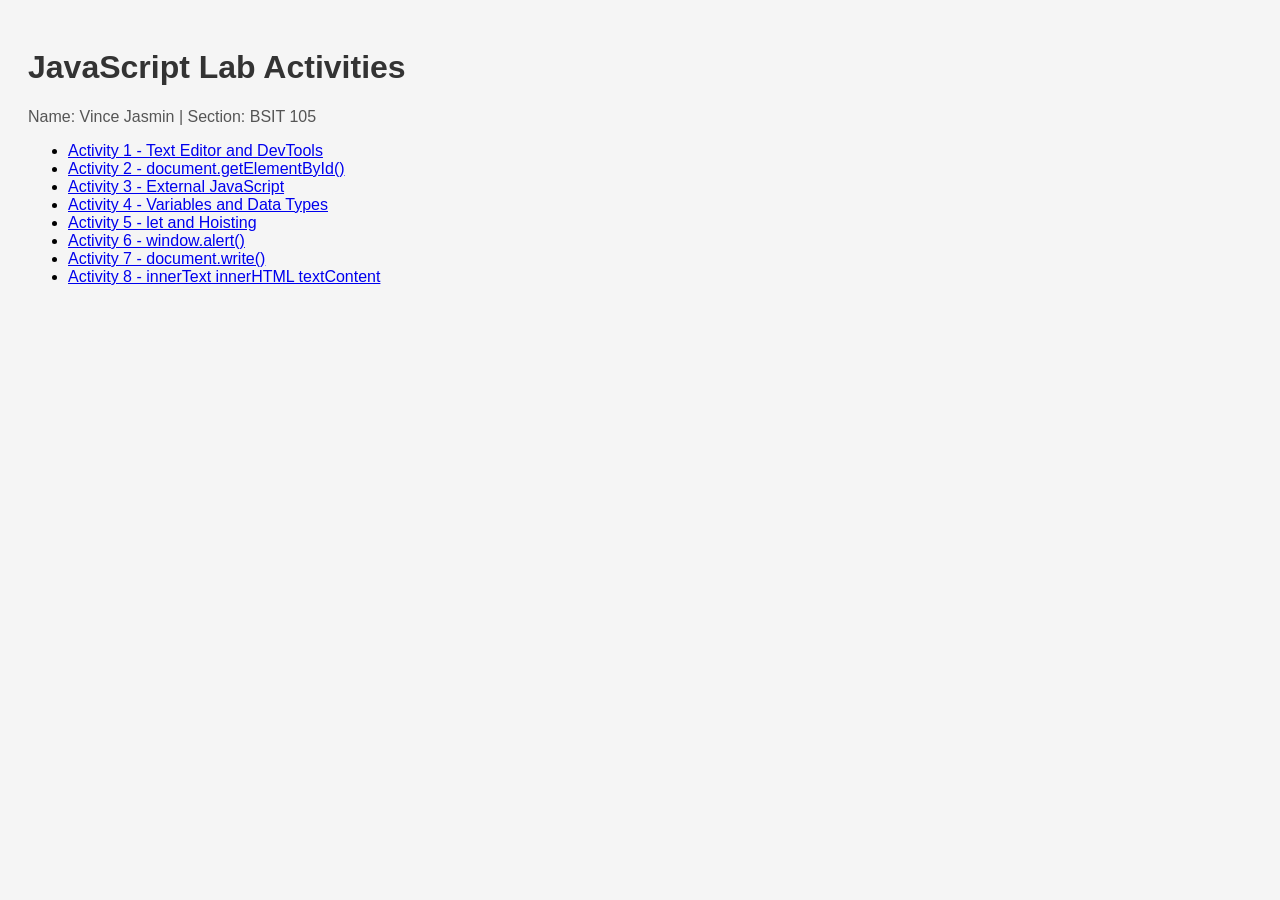
<file: index.html>
<!DOCTYPE html>
<html>
<head>
  <title>JS Activities - Dela Cruz</title>
  <link rel="stylesheet" href="CSS/styles.css">
</head>
<body>
  <h1>JavaScript Lab Activities</h1>
  <p>Name: Vince Jasmin | Section: BSIT 105</p>
  <ul>
    <li><a href="HTML/act1.html">Activity 1 - Text Editor and DevTools</a></li>
    <li><a href="HTML/act2.html">Activity 2 - document.getElementById()</a></li>
    <li><a href="HTML/act3.html">Activity 3 - External JavaScript</a></li>
    <li><a href="HTML/act4.html">Activity 4 - Variables and Data Types</a></li>
    <li><a href="HTML/act5.html">Activity 5 - let and Hoisting</a></li>
    <li><a href="HTML/act6.html">Activity 6 - window.alert()</a></li>
    <li><a href="HTML/act7.html">Activity 7 - document.write()</a></li>
    <li><a href="HTML/act8.html">Activity 8 - innerText innerHTML textContent</a></li>
  </ul>
</body>
</html>
</file>
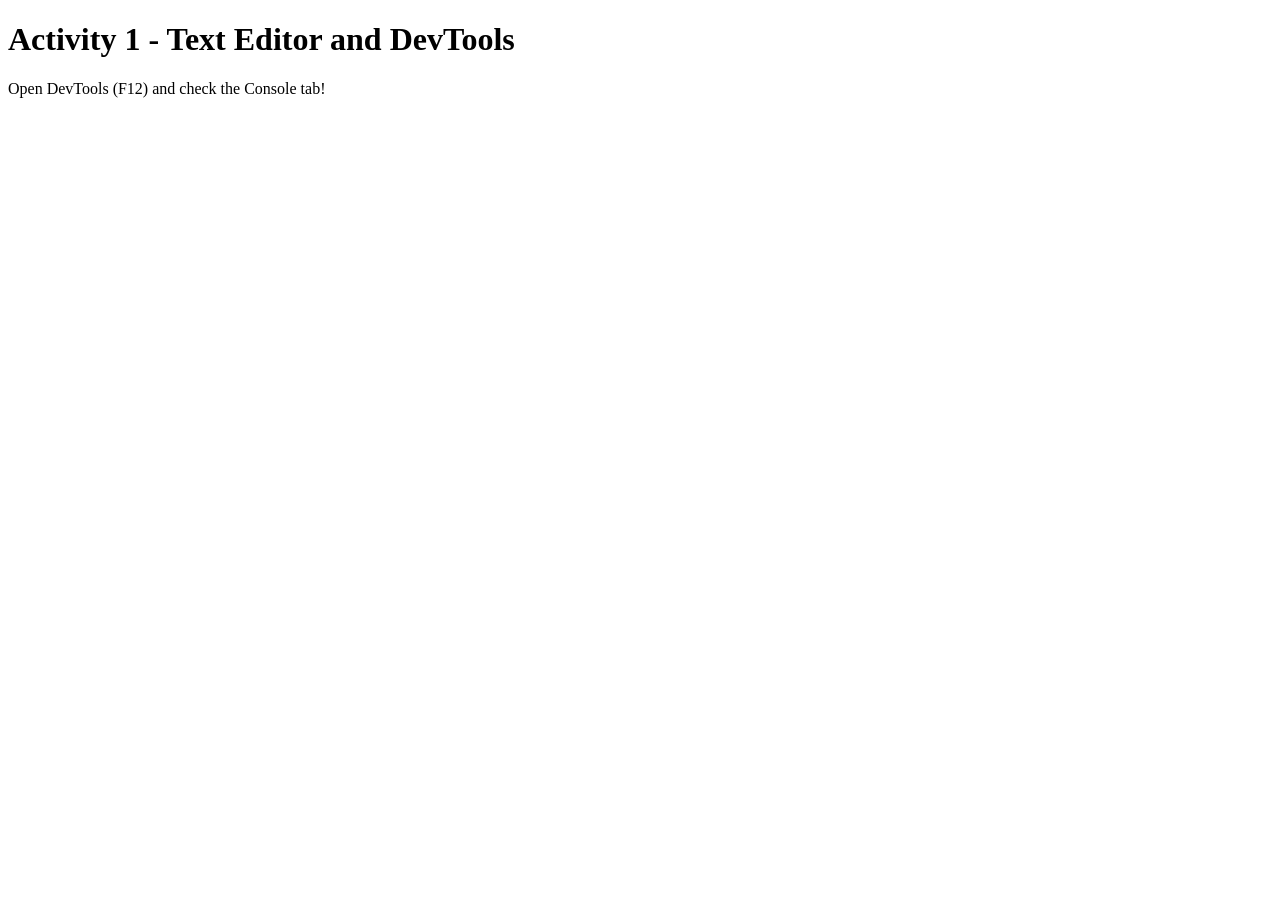
<file: HTML/act1.html>
<!DOCTYPE html>
<html>
<head>
  <title>Act 1 - DevTools</title>
</head>
<body>
  <h1>Activity 1 - Text Editor and DevTools</h1>
  <p>Open DevTools (F12) and check the Console tab!</p>

  <script>
    console.log("JavaScript is alive!");
    console.log("Vince Jasmin"); 
    console.log("BSIT 105"); 
  </script>
</body>
</html>
</file>
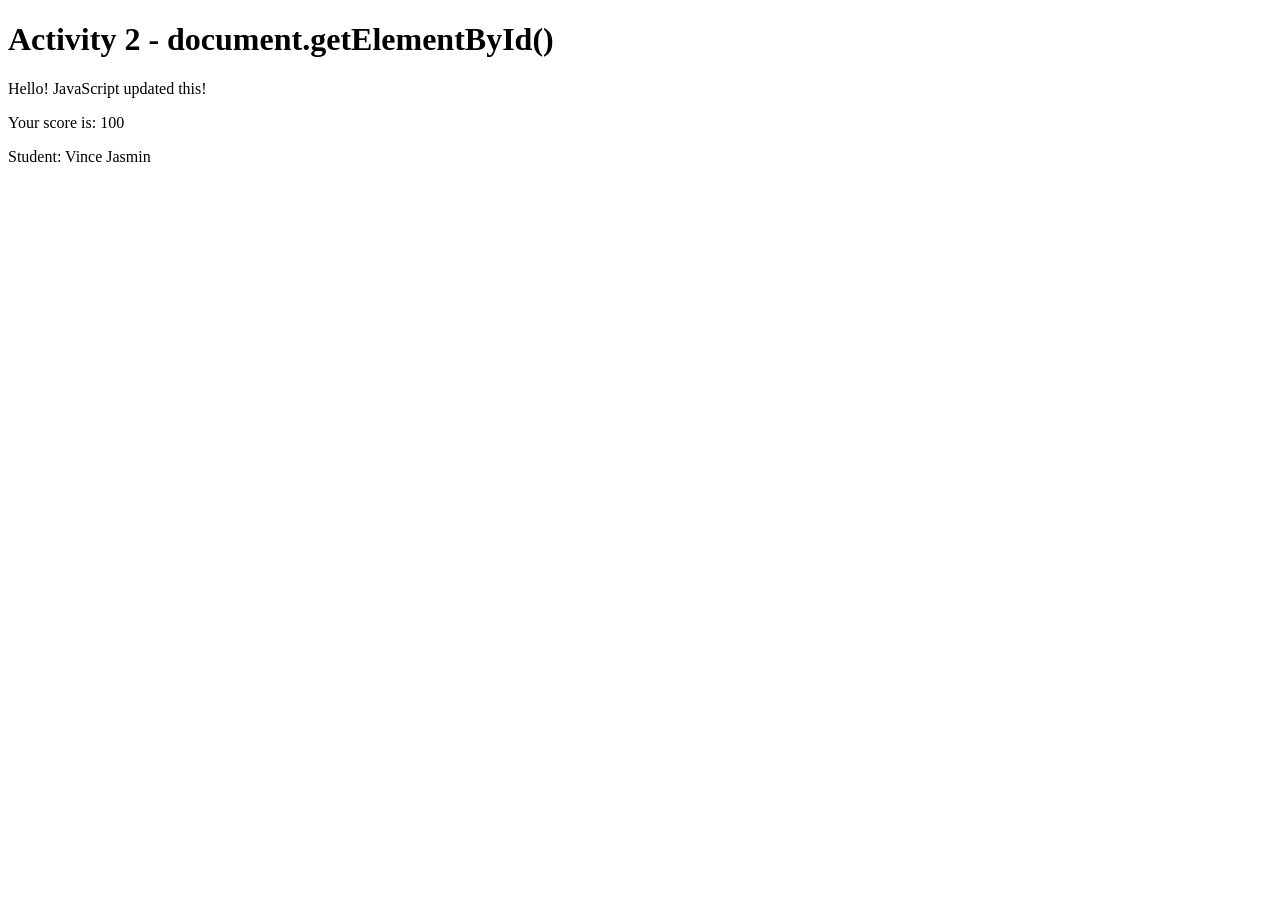
<file: HTML/act2.html>
<!DOCTYPE html>
<html>
<head>
  <title>Act 2 - getElementById</title>
</head>
<body>
  <h1>Activity 2 - document.getElementById()</h1>

  <p id="greeting">This will be replaced.</p>
  <p id="score">Score goes here.</p>
  <p id="myname">Name goes here.</p>

  <script>
    document.getElementById("greeting").innerHTML =
      "Hello! JavaScript updated this!";

    let total = 85 + 15;
    document.getElementById("score").innerHTML =
      "Your score is: " + total;

    document.getElementById("myname").innerHTML =
      "Student: Vince Jasmin"; 
  </script>
</body>
</html>
</file>
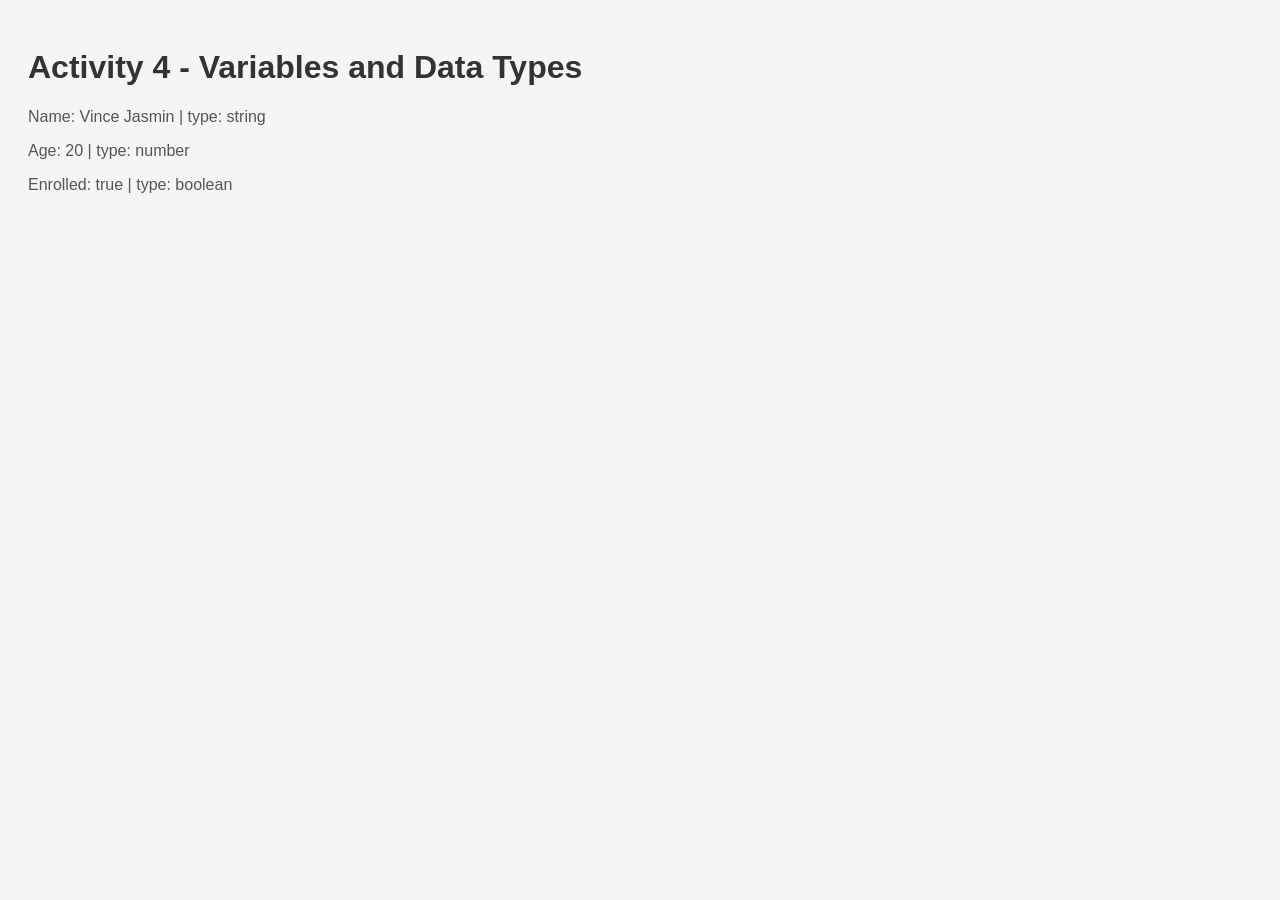
<file: HTML/act4.html>
<!DOCTYPE html>
<html>
<head>
  <title>Act 4 - Variables</title>
  <link rel="stylesheet" href="../CSS/styles.css">
</head>
<body>
  <h1>Activity 4 - Variables and Data Types</h1>
  <p id="out1"></p>
  <p id="out2"></p>
  <p id="out3"></p>

  <script>
    // var declarations - 6 different data types
    var studentName = "Vince Jasmin"; // String
    var age         = 20;              // Number
    var isEnrolled  = true;            // Boolean
    var gpa         = null;            // Null
    var transferUnits;                   // Undefined
    var grades      = [90, 85, 92];    // Array (non-primitive)

    // implicit declaration (bad practice!)
    implicitVar = 99; // no keyword — creates global var

    // display using typeof
    document.getElementById("out1").innerHTML =
      "Name: " + studentName + " | type: " + typeof studentName;
    document.getElementById("out2").innerHTML =
      "Age: " + age + " | type: " + typeof age;
    document.getElementById("out3").innerHTML =
      "Enrolled: " + isEnrolled + " | type: " + typeof isEnrolled;

    // log all types to console
    console.log(typeof studentName, typeof age, typeof isEnrolled);
    console.log(typeof gpa, typeof transferUnits, typeof grades);
  </script>
</body>
</html>
</file>
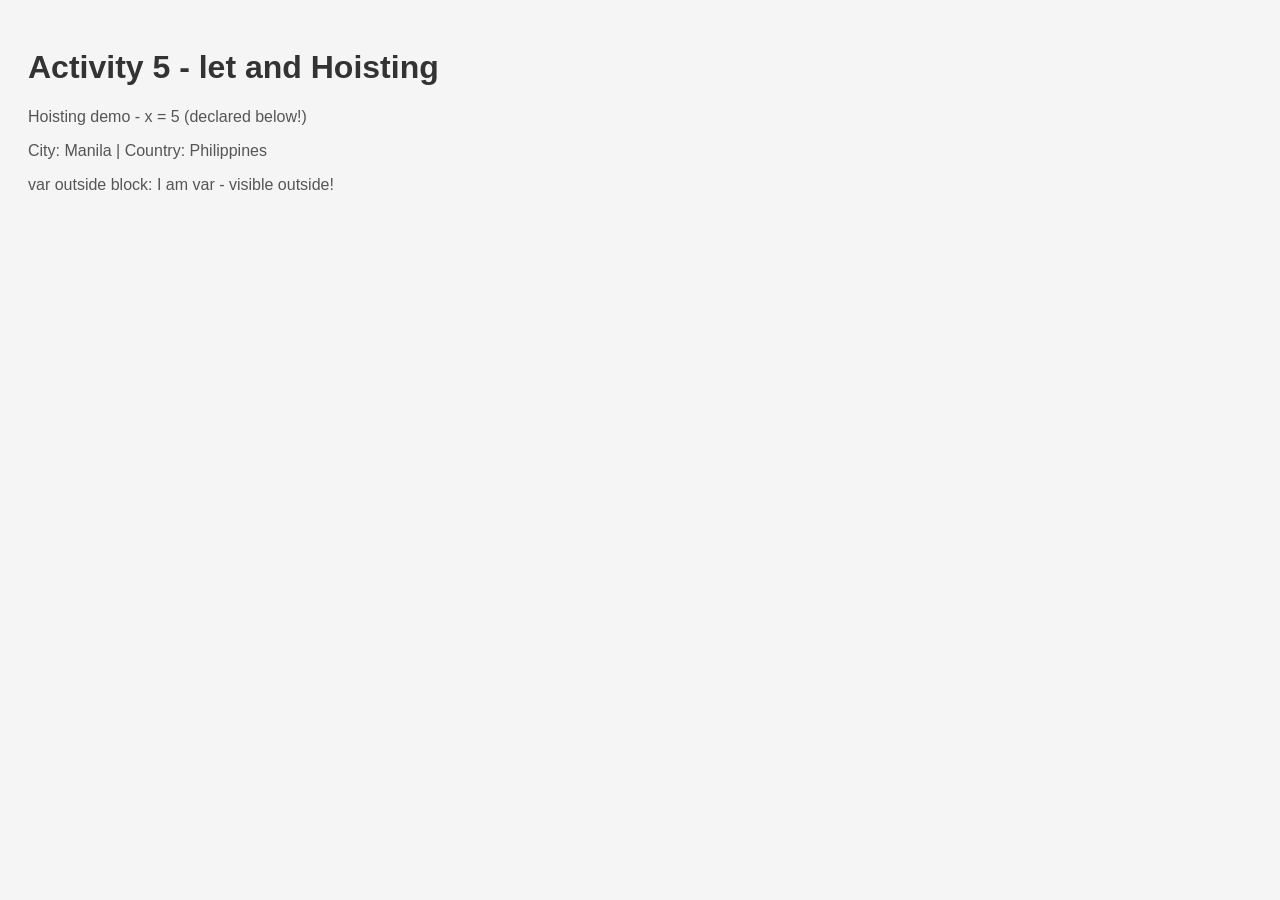
<file: HTML/act5.html>
<!DOCTYPE html>
<html>
<head>
  <title>Act 5 - let and Hoisting</title>
  <link rel="stylesheet" href="../CSS/styles.css">
</head>
<body>
  <h1>Activity 5 - let and Hoisting</h1>
  <p id="demo"></p>
  <p id="demo2"></p>
  <p id="demo3"></p>

  <script>
    // HOISTING DEMO (from slide 28)
    // using x BEFORE declaring it - still works with var!
    x = 5;
    document.getElementById("demo").innerHTML =
      "Hoisting demo - x = " + x + " (declared below!)";
    var x;

    // let declaration
    let city = "Manila";
    let population = 14000000;
    const COUNTRY = "Philippines";

    document.getElementById("demo2").innerHTML =
      "City: " + city + " | Country: " + COUNTRY;

    // block scope demo
    if (true) {
      var varInBlock  = "I am var - visible outside!";
      let letInBlock  = "I am let - block only!";
    }
    document.getElementById("demo3").innerHTML =
      "var outside block: " + varInBlock;

    console.log("city:", city, "| type:", typeof city);
    console.log("COUNTRY:", COUNTRY, "| type:", typeof COUNTRY);
  </script>
</body>
</html>
</file>
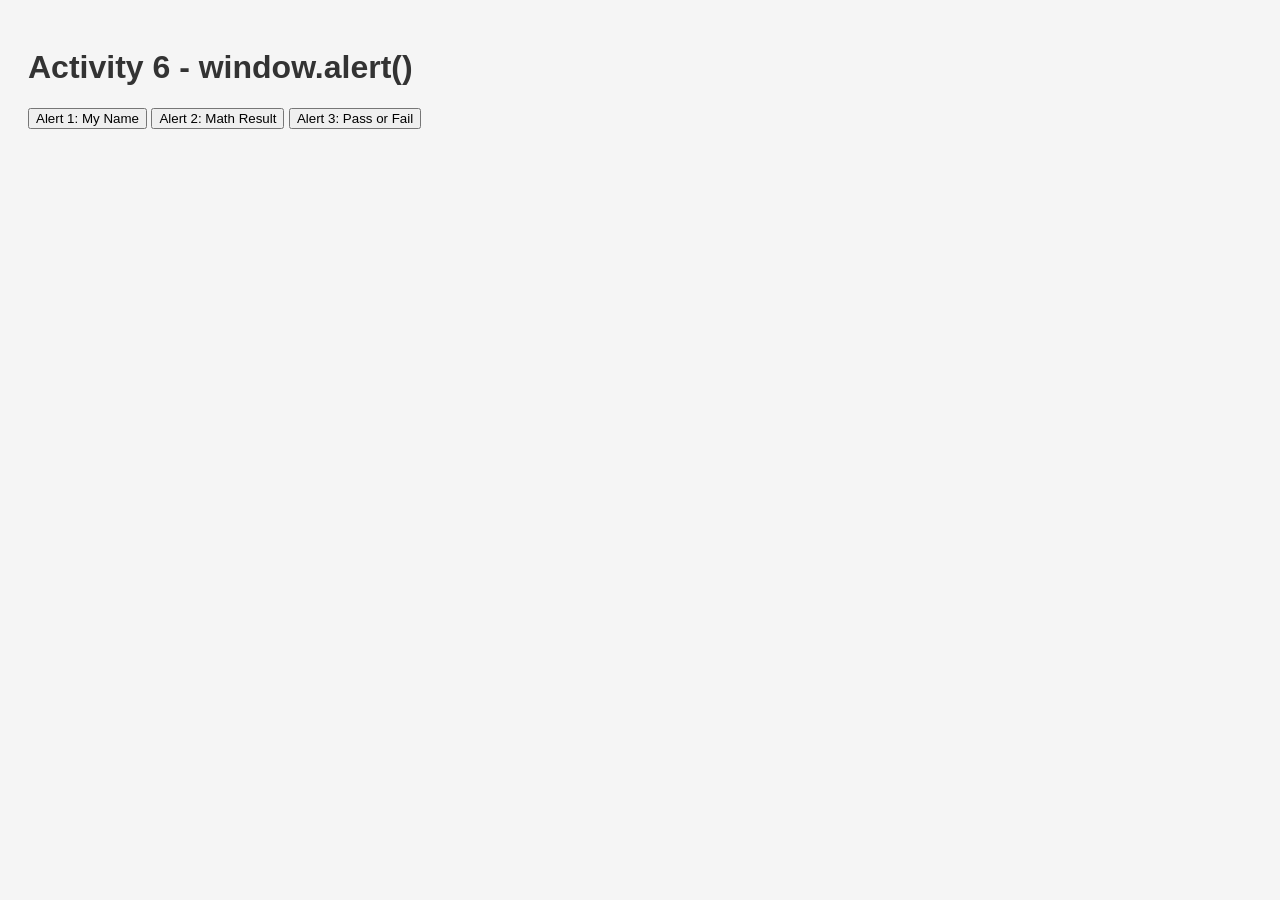
<file: HTML/act6.html>
<!DOCTYPE html>
<html>
<head>
  <title>Act 6 - window.alert()</title>
  <link rel="stylesheet" href="../CSS/styles.css">
</head>
<body>
  <h1>Activity 6 - window.alert()</h1>

  <button onclick="showName()">Alert 1: My Name</button>
  <button onclick="showMath()">Alert 2: Math Result</button>
  <button onclick="showGrade()">Alert 3: Pass or Fail</button>

  <script>
    function showName() {
      let name  = "Vince Jasmin"; // your name
      let major = "BSIT 105";            // your course
      window.alert("Name: " + name + "
Major: " + major);
    }

    function showMath() {
      let tuition = 15000;
      let result  = tuition * 2;
      window.alert("Tuition x2 = PHP " + result);
    }

    function showGrade() {
      let score = 78;
      if (score >= 75) {
        window.alert("Score: " + score + " - PASS!");
      } else {
        window.alert("Score: " + score + " - FAIL.");
      }
    }
  </script>
</body>
</html>
</file>
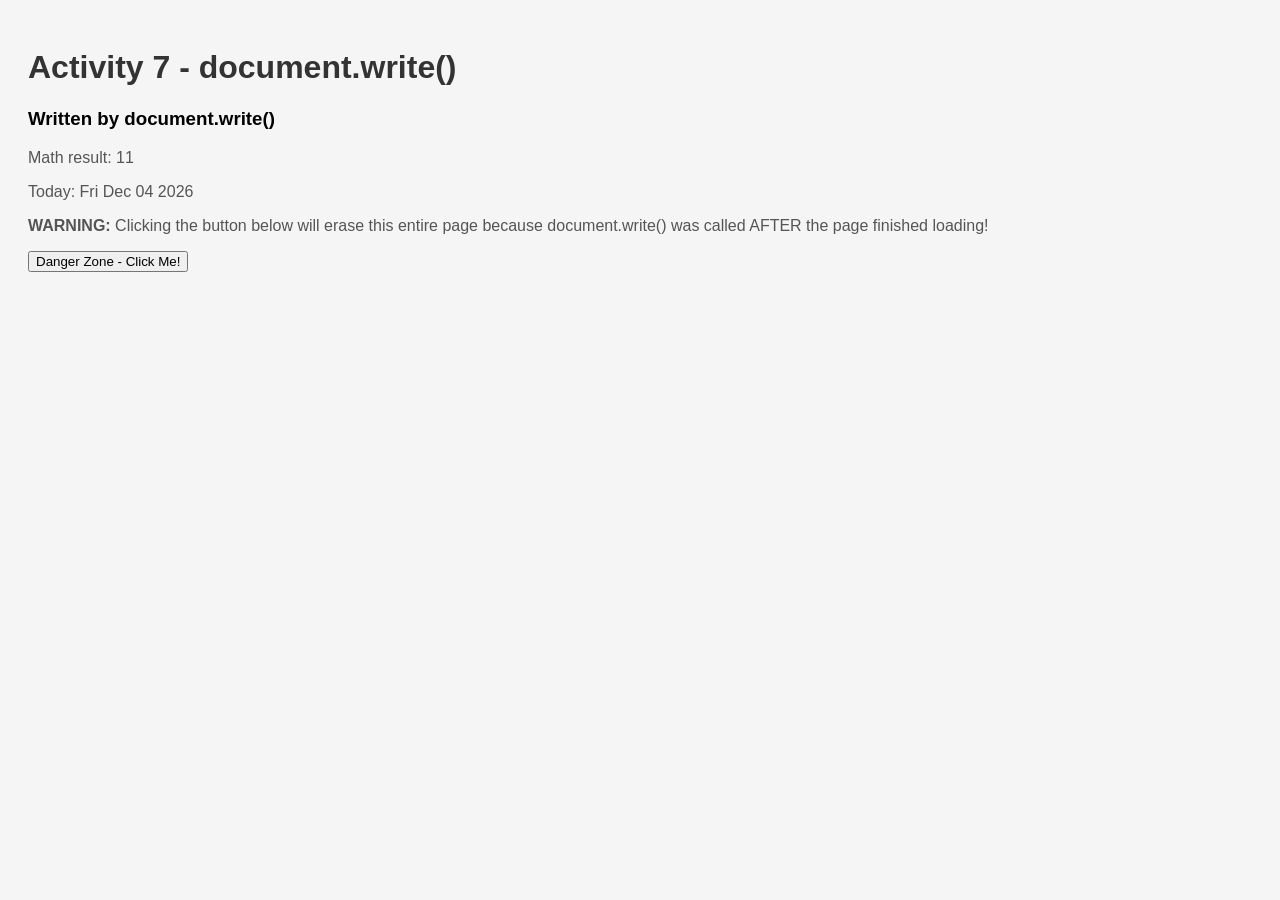
<file: HTML/act7.html>
<!DOCTYPE html>
<html>
<head>
  <title>Act 7 - document.write()</title>
  <link rel="stylesheet" href="../CSS/styles.css">
</head>
<body>
  <h1>Activity 7 - document.write()</h1>

  <script>
    // correct use: called DURING page load
    document.write("<h3>Written by document.write()</h3>");
    document.write("<p>Math result: " + (5 + 6) + "</p>");
    document.write("<p>Today: " + new Date().toDateString() + "</p>");
  </script>

  <p><strong>WARNING:</strong> Clicking the button below will
  erase this entire page because document.write() was called
  AFTER the page finished loading!</p>

  <button onclick="dangerZone()">Danger Zone - Click Me!</button>

  <script>
    function dangerZone() {
      // called AFTER load - wipes the whole page!
      document.write("Everything is gone! document.write after load!");
    }
  </script>
</body>
</html>
</file>
<file: CSS/styles.css>
body {
  font-family: Arial, sans-serif;
  padding: 20px;
  background-color: #f5f5f5;
}
h1 {
  color: #333;
}
p {
  color: #555;
}
</file>
